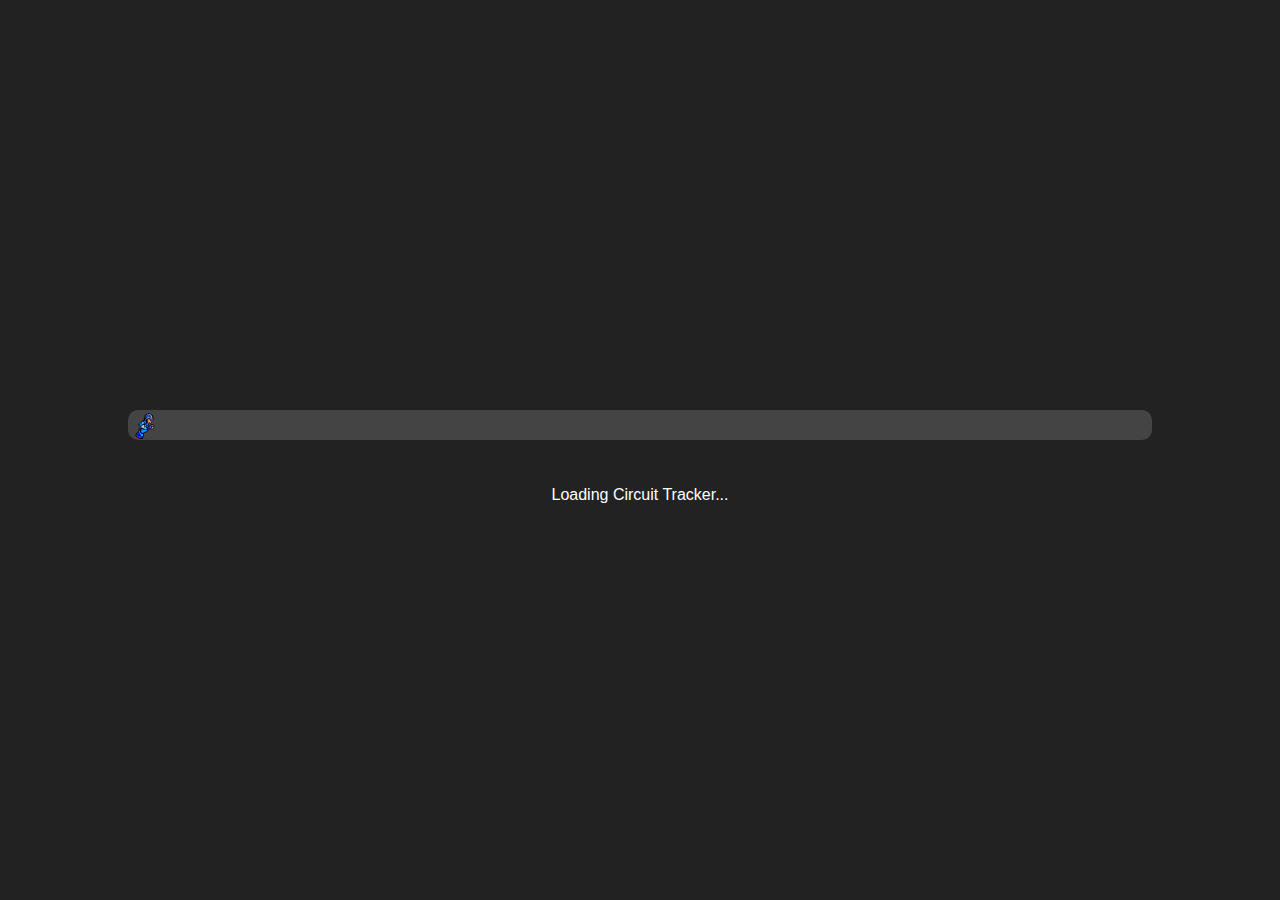
<file: Circuit Tracker/index.html>
<!DOCTYPE html>
<html lang="en">
<head>
  <meta charset="UTF-8">
  <title>Loading Screen</title>
  <link rel="stylesheet" href="styles.css">
  <meta name="viewport" content="width=device-width, initial-scale=1.0">
</head>
<body>
  <div id="loading-screen">
    <div class="loading-bar">
      <div class="progress-ray"></div>
      <div class="runner"></div>
    </div>
    <p>Loading Circuit Tracker...</p>
  </div>

  <div id="main-dashboard" style="display: none;">
    <!-- Top Bar -->
    <header class="top-bar">
      <h2>Your Circuits</h2>
      <div class="menu-button" onclick="toggleMenu()">
        &#x22EE;
        <div id="menu-dropdown" class="menu-dropdown">
          <button onclick="exitApp()">Exit</button>
        </div>
      </div>
    </header>

    <!-- Main Content -->
    <div class="circuit-content">
      <p>No circuits created yet.</p>
    </div>

    <!-- Floating Add Button -->
    <div class="fab-container">
      <button class="fab-button" onclick="toggleFabMenu()">+</button>
      <div id="fab-menu" class="fab-menu">
        <a href="create/create.html"><button>Create New</button></a>
        <hr class="fab-divider">
        <label for="import-json" class="import-json-label">
          📥 Import JSON
        </label>
        <input type="file" id="import-json" accept=".json" style="display: none;">
      </div>
    </div>
  </div>

  <script src="script.js"></script>
</body>
</html>
</file>
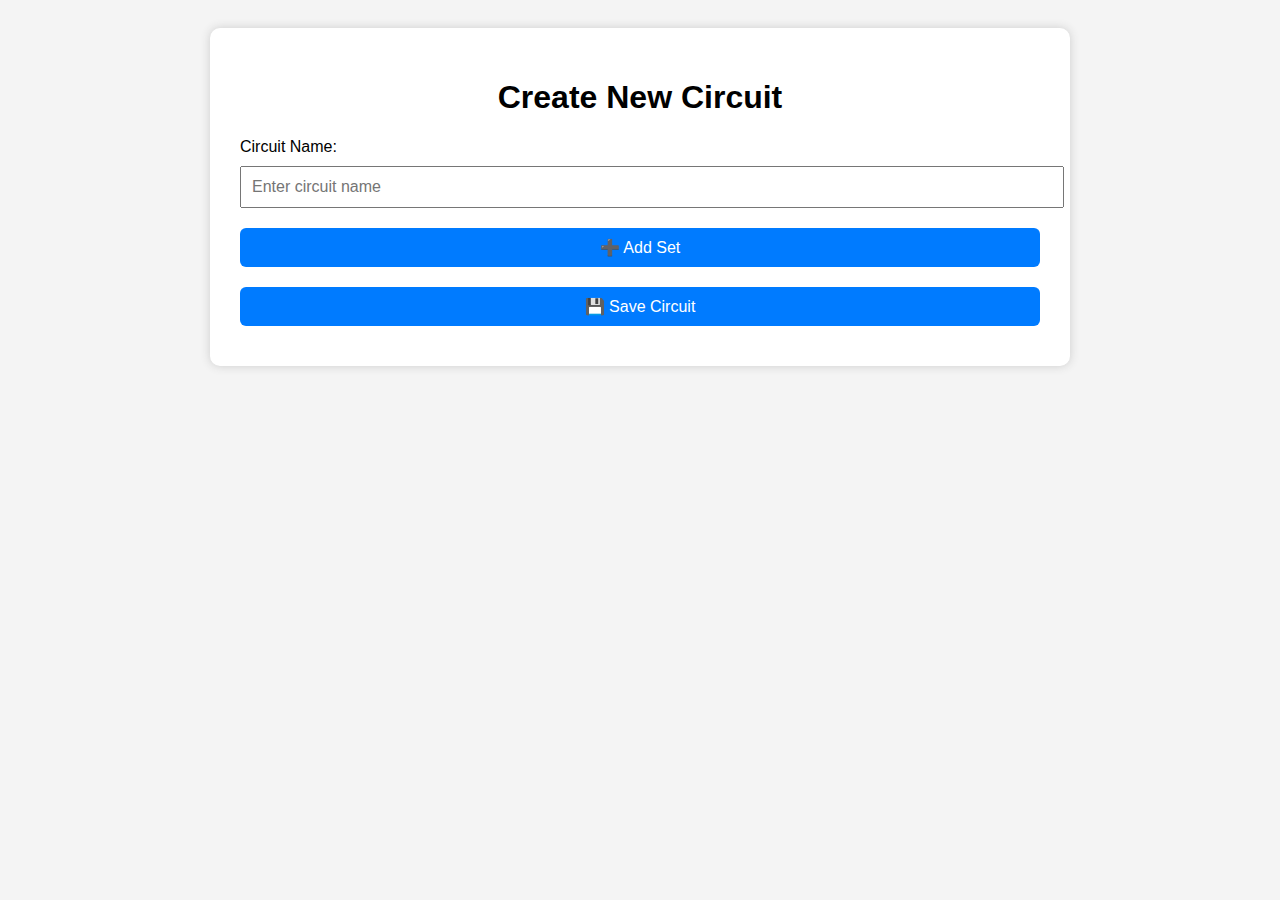
<file: Circuit Tracker/create/create.html>
<!DOCTYPE html>
<html lang="en">
<head>
  <meta charset="UTF-8">
  <title>Create New Circuit</title>
  <link rel="stylesheet" href="create.css">
  <meta name="viewport" content="width=device-width, initial-scale=1.0">
</head>
<body>
  <div class="container">
    <h1>Create New Circuit</h1>

    <div class="form-group">
      <label for="circuit-name">Circuit Name:</label>
      <input type="text" id="circuit-name" placeholder="Enter circuit name">
    </div>

    <div id="sets-container"></div>

    <div class="buttons">
      <button class="add-btn" onclick="addSet()">➕ Add Set</button>
      <button class="save-btn" onclick="saveCircuit()">💾 Save Circuit</button>
    </div>
  </div>

  <script src="create.js"></script>
</body>
</html>
</file>
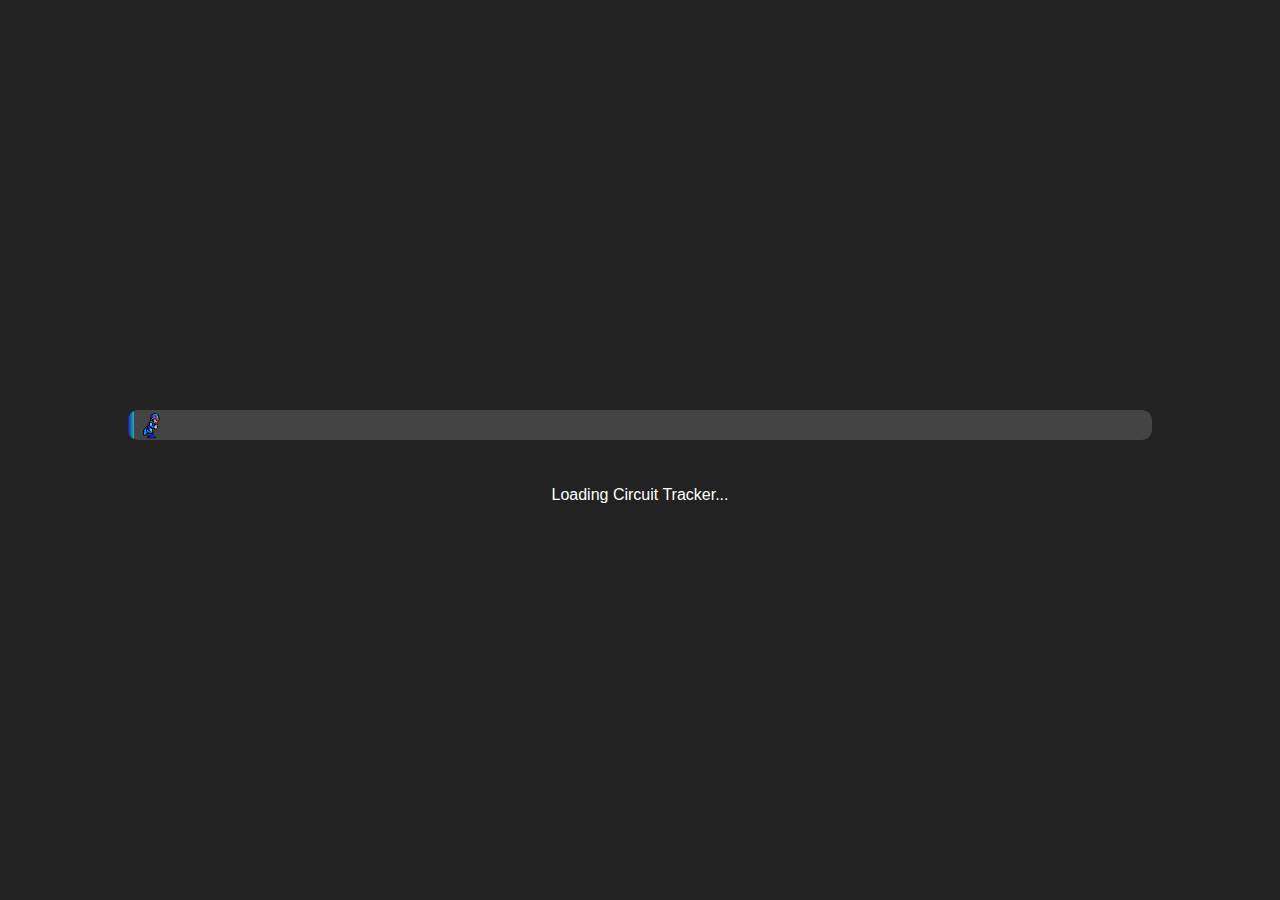
<file: Circuit Tracker/edit/edit.html>
<!DOCTYPE html>
<html lang="en">
<head>
  <meta charset="UTF-8">
  <title>Edit Circuit</title>
  <link rel="stylesheet" href="edit.css">
  <meta name="viewport" content="width=device-width, initial-scale=1.0">

</head>
<body>
  <div class="container">
    <h1>Edit Circuit</h1>

    <label for="edit-circuit-name">Circuit Name:</label>
    <input type="text" id="edit-circuit-name">

    <div id="edit-sets-container"></div>

    <button onclick="addSet()">+ Add Set</button>
    <button onclick="saveEdits()">Save Changes</button>
  </div>

  <script src="edit.js"></script>
</body>
</html>
</file>
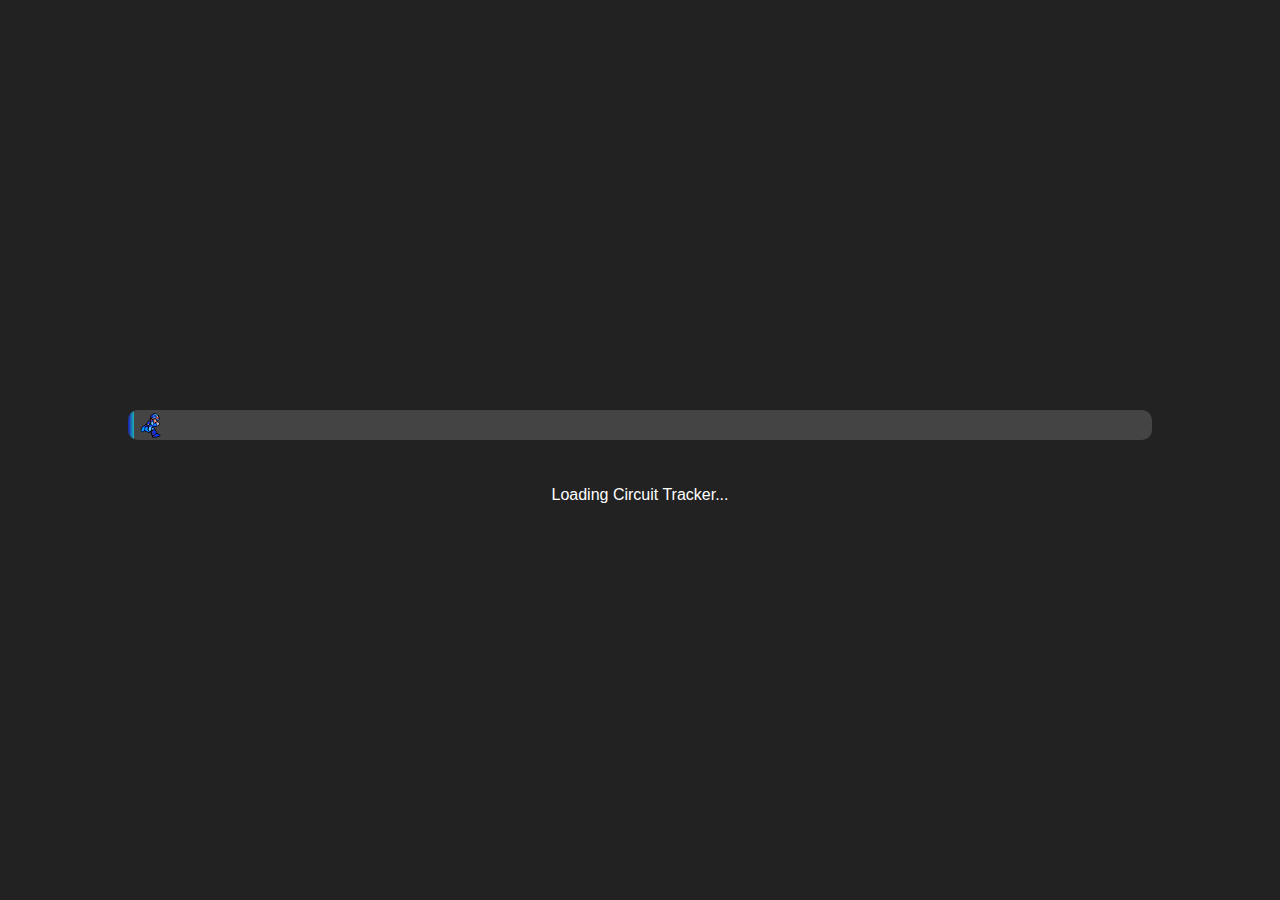
<file: Circuit Tracker/start/start.html>
<!DOCTYPE html>
<html lang="en">
<head>
  <meta charset="UTF-8">
  <title>Start Circuit</title>
  <link rel="stylesheet" href="start.css">
  <meta name="viewport" content="width=device-width, initial-scale=1.0">

</head>
<body>
  <div class="container">
    <h1 id="circuit-name">Circuit</h1>
    <h2 id="set-name">Set</h2>
    <h3 id="exercise-name">Exercise</h3>

    <div class="timer-circle">
      <div id="timer">00</div>
    </div>

    <p id="status-text">Get Ready</p>
    <p id="next-exercise-text"></p>

    <div class="buttons">
      <button onclick="togglePause()">⏸ Pause</button>
      <button onclick="endCircuit()">⛔ End</button>
    </div>
  </div>

  <audio id="beep1" src="../assets/beep1.wav"></audio>
  <audio id="beep2" src="../assets/beep2.wav"></audio>
  <audio id="beep3" src="../assets/beep3.wav"></audio>

  <script src="start.js"></script>
</body>
</html>
</file>
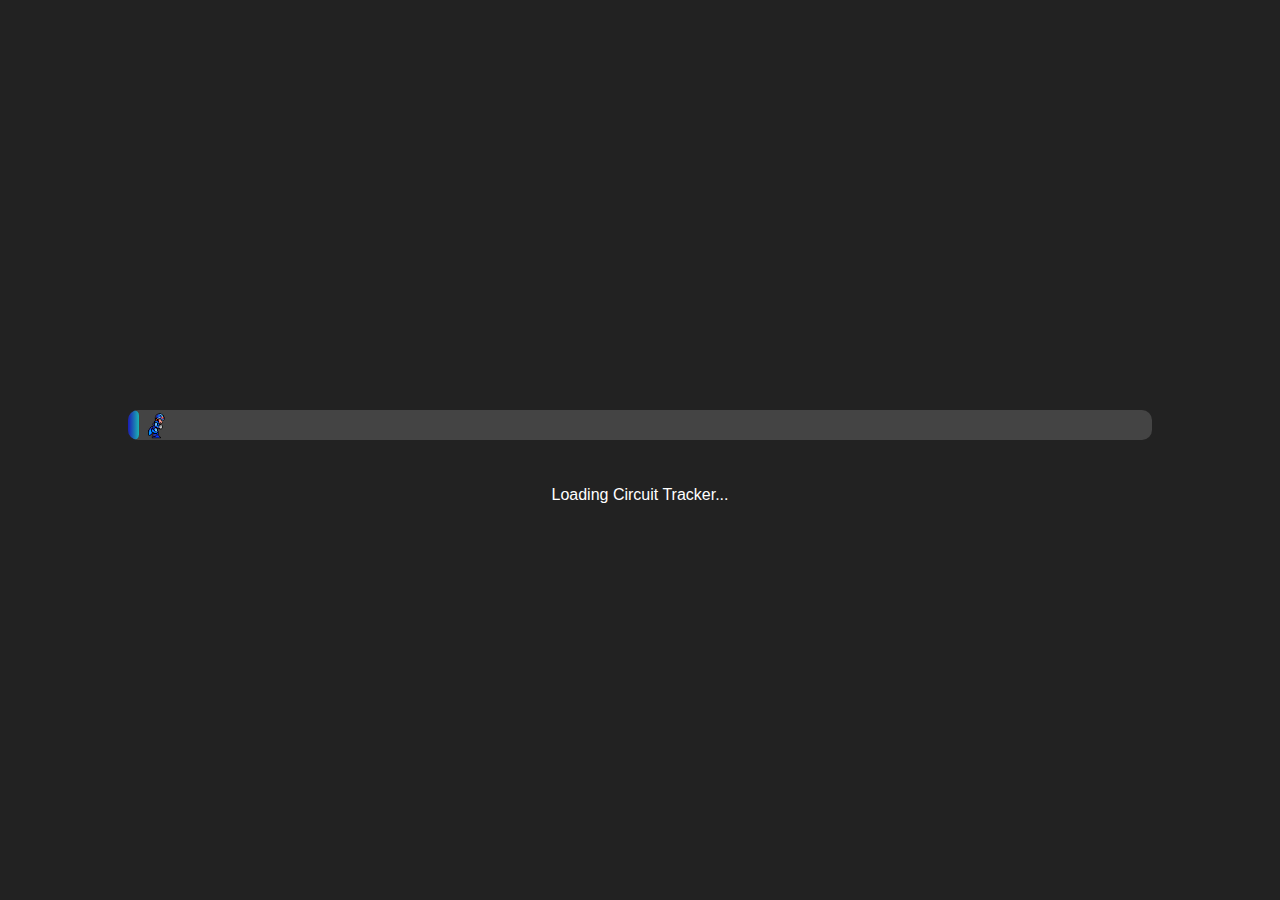
<file: Circuit Tracker/view/view.html>
<!DOCTYPE html>
<html lang="en">
<head>
  <meta charset="UTF-8">
  <title>View Circuit</title>
  <link rel="stylesheet" href="view.css">
  <meta name="viewport" content="width=device-width, initial-scale=1.0">

</head>
<body>
  <div class="container">
    <h1 id="circuit-title">Circuit Name</h1>
    <div id="circuit-details"></div>

    <div class="bottom-buttons">
      <button onclick="editCircuit()">✏️ Edit</button>
      <button onclick="startCircuit()">▶️ Start</button>
    </div>
  </div>
  <script src="view.js"></script>
</body>
</html>
</file>
<file: Circuit Tracker/styles.css>
body {
  margin: 0;
  font-family: 'Segoe UI', sans-serif;
  background-color: var(--bg-color);
  color: var(--text-color);
  transition: background-color 0.3s, color 0.3s;
}

:root {
  --bg-color: #f0f2f5;
  --text-color: #333;
  --card-bg: white;
  --fab-bg: #007bff;
  --menu-bg: white;
  --menu-hover: #eee;
  --delete-icon-color: red;
}

.dark-mode {
  --bg-color: #121212;
  --text-color: #eee;
  --card-bg: #1e1e1e;
  --fab-bg: #0a84ff;
  --menu-bg: #1e1e1e;
  --menu-hover: #333;
  --delete-icon-color: #ff4d4d;
}

#loading-screen {
  text-align: center;
  background-color: #222;
  color: white;
  display: flex;
  justify-content: center;
  align-items: center;
  height: 100vh;
  flex-direction: column;
}

.loading-bar {
  position: relative;
  width: 80vw;
  height: 30px;
  background: #444;
  margin: 30px auto;
  border-radius: 10px;
  overflow: hidden;
}

.runner {
  position: absolute;
  top: 3px;
  left: 0;
  width: 30px;
  height: 30px;
  display: block;
  background-image: url('Extra/giphy.gif');
  background-size: contain;
  background-repeat: no-repeat;
  animation: runAcross 3s linear forwards;
  z-index: 5;
}

.progress-ray {
  position: absolute;
  top: 0;
  left: 0;
  height: 100%;
  width: 0;
  background: linear-gradient(to right, #00f, #0ff);
  opacity: 0.6;
  border-radius: 10px;
  animation: fillRay 3s linear forwards;
  z-index: 1;
}

@keyframes fillRay {
  from { width: 0; }
  to { width: 100%; }
}

@keyframes runAcross {
  from { left: 0; }
  to { left: calc(100% - 30px); }
}

#main-dashboard {
  background-color: var(--bg-color);
  color: var(--text-color);
  min-height: 100vh;
  display: none;
  text-align: center;
}

.top-bar {
  position: fixed;
  display: flex;
  top: 0;
  left: 0;
  right: 0;
  padding: 1em 1.5em;
  width: 100%;
  justify-content: space-between;
  align-items: center;
  background-color: #222;
  color: white;
  z-index: 1000;
}

.menu-button {
  position: relative;
  cursor: pointer;
  font-size: 1.5em;
}

.menu-dropdown {
  display: none;
  position: absolute;
  top: 3em;
  right: 0;
  background: var(--menu-bg);
  border-radius: 6px;
  box-shadow: 0 0 10px rgba(0,0,0,0.2);
  z-index: 100;
}

.menu-dropdown button {
  display: block;
  padding: 0.5em 1em;
  border: none;
  background: var(--menu-bg);
  width: 100%;
  cursor: pointer;
  color: var(--text-color);
}

.menu-dropdown button:hover {
  background-color: var(--menu-hover);
}

.circuit-content {
  padding: 100px 20px 20px 20px;
  display: block;
  text-align: left;
  font-size: 1.1rem;
}

.fab-container {
  position: fixed;
  bottom: 2em;
  right: 2em;
}

.fab-button {
  background-color: var(--fab-bg);
  color: white;
  border: none;
  border-radius: 50%;
  font-size: 2em;
  width: 60px;
  height: 60px;
  cursor: pointer;
  box-shadow: 0 4px 12px rgba(0,0,0,0.2);
}

.fab-menu {
  display: none;
  position: absolute;
  bottom: 70px;
  right: 0;
  background: var(--menu-bg);
  border-radius: 10px;
  box-shadow: 0 4px 12px rgba(160, 160, 160, 0.2);
  overflow: hidden;
  z-index: 10;
}

.fab-divider {
  margin: 0;
  border: none;
  border-top: 1px solid #ccc;
}

.fab-menu button {
  display: block;
  width: 100%;
  padding: 0.75em;
  border: none;
  background: var(--menu-bg);
  color: var(--text-color);
  cursor: pointer;
}

.fab-menu button:hover {
  background: var(--menu-hover);
}

@media (max-width: 500px) {
  .top-bar h2 {
    font-size: 1.2rem;
  }

  .fab-button {
    width: 50px;
    height: 50px;
    font-size: 1.5em;
  }
}

.circuit-card {
  display: flex;
  justify-content: space-between;
  align-items: center;
  background: var(--card-bg);
  padding: 15px 20px;
  margin: 10px 20px;
  border-radius: 8px;
  box-shadow: 0 2px 6px rgba(0, 0, 0, 0.1);
  font-size: 1.1rem;
  cursor: pointer;
  transition: background 0.3s ease;
}

.circuit-card:hover {
  background: var(--menu-hover);
}

.circuit-name {
  flex-grow: 1;
  text-align: left;
}

.delete-icon {
  color: var(--delete-icon-color);
  font-size: 1.2rem;
  margin-left: 10px;
  cursor: pointer;
}

@media (max-width: 600px) {
  .top-bar h2 {
    font-size: 1rem;
  }

  .circuit-card {
    font-size: 1rem;
    padding: 12px;
    margin: 8px 10px;
  }

  .fab-button {
    width: 50px;
    height: 50px;
    font-size: 1.5rem;
  }

  .menu-button {
    font-size: 1.2rem;
  }

  .fab-menu button {
    font-size: 0.9rem;
  }
}

.import-json-label button {
  width: 100%;
  text-align: left;
  background: none;
  border: none;
  padding: 10px;
  font-size: 16px;
  cursor: pointer;
  color: var(--text-color);
}
</file>
<file: Circuit Tracker/create/create.css>
body {
  font-family: Arial, sans-serif;
  background-color: #f4f4f4;
  padding: 20px;
}

.container {
  max-width: 800px;
  margin: auto;
  background: white;
  padding: 30px;
  border-radius: 10px;
  box-shadow: 0 0 10px #ccc;
}

h1 {
  text-align: center;
}

input, button {
  padding: 10px;
  margin: 10px 0;
  width: 100%;
  font-size: 1rem;
}

.set-container {
  margin-top: 20px;
  padding: 15px;
  border: 1px solid #aaa;
  border-radius: 10px;
  background-color: #fafafa;
}

.exercise {
  display: flex;
  gap: 10px;
  margin-top: 10px;
  flex-wrap: wrap;
}

.exercise input {
  flex: 1;
  min-width: 100px;
}

button {
  background-color: #007bff;
  color: white;
  border: none;
  border-radius: 6px;
  cursor: pointer;
}

button:hover {
  background-color: #0056b3;
}
@media (max-width: 600px) {
  input, button {
    font-size: 0.9rem;
    padding: 8px;
  }

  .set-container {
    padding: 10px;
  }

  .exercise {
    flex-direction: column;
    gap: 5px;
  }

  .remove-exercise {
    align-self: flex-start;
  }
}
.time-inputs {
  display: flex;
  align-items: center;
  gap: 5px;
  margin-top: 5px;
}

.time-inputs input {
  width: 60px;
}
</file>
<file: Circuit Tracker/edit/edit.css>
body {
  font-family: Arial, sans-serif;
  background-color: #f4f4f4;
  padding: 20px;
}

.container {
  max-width: 800px;
  margin: auto;
  background: white;
  padding: 30px;
  border-radius: 10px;
  box-shadow: 0 0 10px #ccc;
}

h1 {
  text-align: center;
}

input, button {
  padding: 10px;
  margin: 10px 0;
  width: 100%;
  font-size: 1rem;
}

.set-container {
  margin-top: 20px;
  padding: 15px;
  border: 1px solid #aaa;
  border-radius: 10px;
  background-color: #fafafa;
}

.exercise {
  display: flex;
  gap: 10px;
  margin-top: 10px;
  flex-wrap: wrap;
}

.exercise input {
  flex: 1;
  min-width: 100px;
}

button {
  background-color: #007bff;
  color: white;
  border: none;
  border-radius: 6px;
  cursor: pointer;
}

button:hover {
  background-color: #0056b3;
}
.remove-exercise {
  color: red;
  font-size: 1.2rem;
  cursor: pointer;
  margin-left: 10px;
  align-self: center;
}
@media (max-width: 600px) {
  .container {
    width: 100%;
    padding: 20px;
    margin: 0;
    box-sizing: border-box;
  }

  .timer-circle {
    width: 180px;
    height: 180px;
    font-size: 2rem;
  }

  .buttons button {
    font-size: 0.9rem;
    padding: 10px;
  }

  h1, h2, h3 {
    font-size: 1.2rem;
  }
}
@media (max-width: 600px) {
  input, button {
    font-size: 0.9rem;
    padding: 8px;
  }

  .set-container {
    padding: 10px;
  }

  .exercise {
    flex-direction: column;
    gap: 5px;
  }

  .remove-exercise {
    align-self: flex-start;
  }
}
.time-inputs {
  display: flex;
  align-items: center;
  gap: 5px;
  margin-top: 5px;
}

.time-inputs input {
  width: 60px;
}
</file>
<file: Circuit Tracker/start/start.css>
/* Theme Variables */
:root {
  --primary: #007bff;
  --accent: #ffc107;
  --danger: #dc3545;
  --success: #28a745;
  --text-main: #333;
  --text-muted: #777;
  --bg-main: #f9f9f9;
  --font: 'Segoe UI', sans-serif;
}

body {
  font-family: var(--font);
  background: var(--bg-main);
  color: var(--text-main);
  text-align: center;
  padding: 30px;
  margin: 0;
}

.container {
  max-width: 600px;
  margin: auto;
  background: white;
  border-radius: 12px;
  padding: 30px 20px;
  box-shadow: 0 10px 20px rgba(0,0,0,0.1);
}

h1, h2, h3 {
  margin: 10px 0;
  color: var(--primary);
}

.timer-circle {
  width: 250px;
  height: 250px;
  border-radius: 50%;
  background: var(--primary);
  color: white;
  display: flex;
  align-items: center;
  justify-content: center;
  font-size: 3rem;
  margin: 40px auto;
  box-shadow: 0 10px 25px rgba(0,0,0,0.3);
  transition: background 0.3s;
}

#status-text {
  font-size: 1.3rem;
  font-weight: 500;
  color: var(--text-main);
}

#next-exercise-text {
  font-style: italic;
  margin-top: 10px;
  color: var(--text-muted);
}

.buttons {
  display: flex;
  justify-content: center;
  gap: 20px;
  margin-top: 30px;
  flex-wrap: wrap;
}

button {
  padding: 12px 20px;
  border: none;
  border-radius: 10px;
  font-size: 1rem;
  cursor: pointer;
  color: white;
  transition: background 0.3s ease, transform 0.2s ease;
}

button:first-child {
  background-color: var(--accent);
}

button:last-child {
  background-color: var(--danger);
}

button:hover {
  transform: translateY(-2px);
  opacity: 0.9;
}

.container h2 {
  font-size: 2rem;
  color: var(--success);
  margin-top: 30px;
}

.container p {
  font-size: 1.1rem;
  color: var(--text-muted);
  margin-top: 10px;
}

.container button {
  margin-top: 20px;
  background: var(--primary);
}

@media (max-width: 600px) {
  .container {
    width: 100%;
    padding: 20px;
    margin: 0;
    box-sizing: border-box;
  }

  .timer-circle {
    width: 180px;
    height: 180px;
    font-size: 2rem;
  }

  .buttons button {
    font-size: 0.9rem;
    padding: 10px;
    width: 100px;
  }

  h1, h2, h3 {
    font-size: 1.4rem;
  }
}
</file>
<file: Circuit Tracker/view/view.css>
body {
  font-family: Arial, sans-serif;
  background: #f5f5f5;
  padding: 20px;
}

.container {
  max-width: 800px;
  margin: auto;
  background: white;
  padding: 30px;
  border-radius: 10px;
  box-shadow: 0 0 10px #ccc;
}

h1 {
  text-align: center;
  margin-bottom: 20px;
}

.set {
  margin-bottom: 20px;
}

.set h3 {
  margin-bottom: 5px;
}

ul {
  padding-left: 20px;
}

.bottom-buttons {
  display: flex;
  justify-content: space-between;
  margin-top: 30px;
}

button {
  padding: 12px 20px;
  font-size: 1rem;
  border: none;
  border-radius: 8px;
  cursor: pointer;
  color: white;
}

button:first-child {
  background-color: #ff9800;
}

button:last-child {
  background-color: #28a745;
}
#set-name,
#exercise-name,
#next-exercise-text {
  word-break: break-word;
}

#set-name,
#exercise-name {
  font-weight: bold;
  font-size: 18px;
  margin-bottom: 5px;
}

.set {
  border: 1px solid #ddd;
  border-radius: 8px;
  margin: 15px 0;
  padding: 12px 15px;
  background-color: #f9f9f9;
}

.set h3 {
  margin: 0 0 10px 0;
  font-size: 20px;
  color: #333;
}

.set button {
  background-color: #4CAF50;
  color: white;
  padding: 6px 10px;
  font-size: 14px;
  border: none;
  border-radius: 4px;
  cursor: pointer;
  margin-left: 10px;
}

.set button:hover {
  background-color: #45a049;
}

.set ul {
  padding-left: 20px;
}

.set li {
  margin-bottom: 8px;
  font-size: 16px;
  color: #444;
}

.set li button {
  background-color: #2196F3;
  margin-left: 10px;
}

.set li button:hover {
  background-color: #1976D2;
}
</file>
